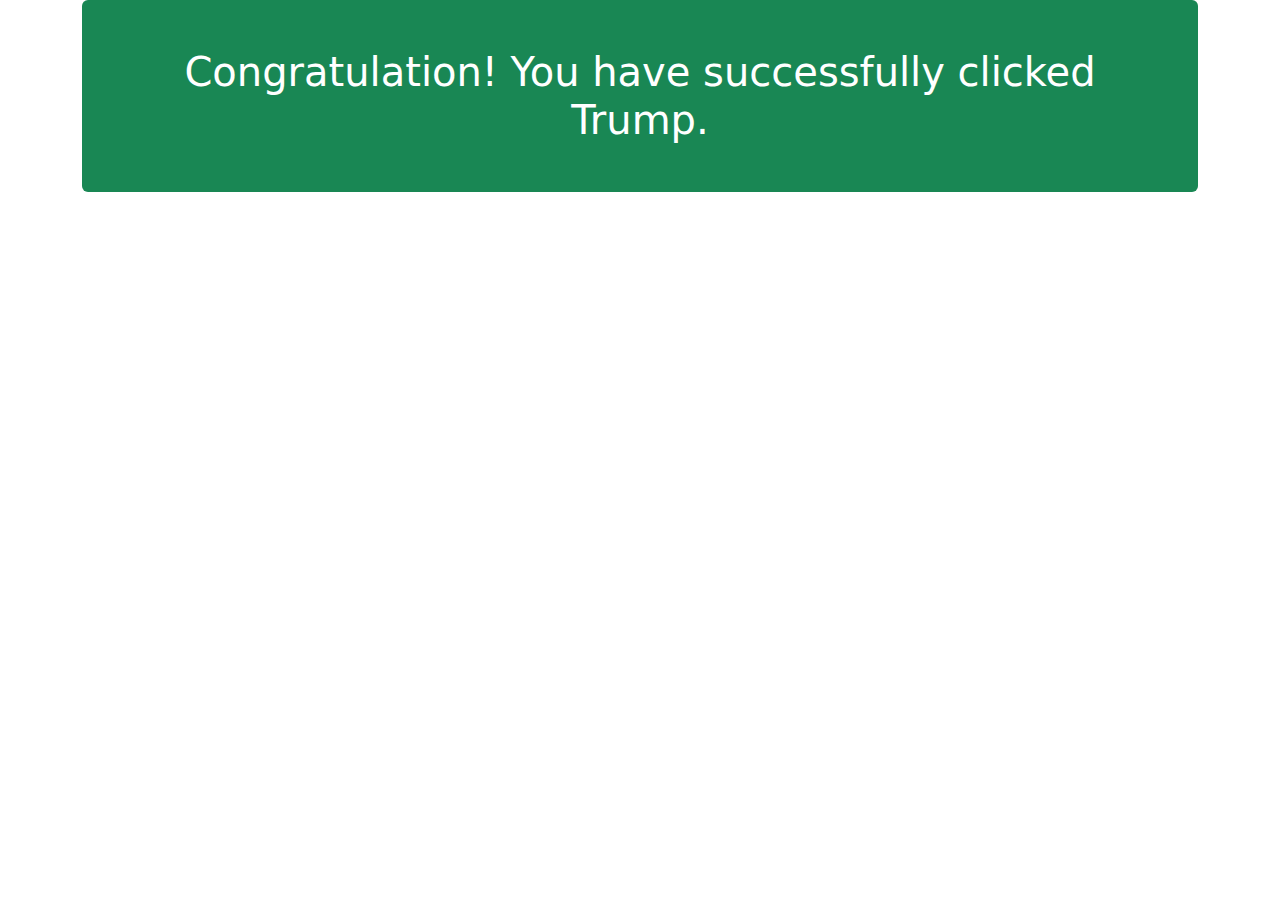
<file: successful.html>
<!DOCTYPE html>
<html lang="en">
<head>
    <meta charset="UTF-8">
    <meta name="viewport" content="width=device-width, initial-scale=1.0">
    <title>Custom CAPTCHA</title>
    <link href="https://cdn.jsdelivr.net/npm/bootstrap@5.3.3/dist/css/bootstrap.min.css" rel="stylesheet" integrity="sha384-QWTKZyjpPEjISv5WaRU9OFeRpok6YctnYmDr5pNlyT2bRjXh0JMhjY6hW+ALEwIH" crossorigin="anonymous">
    <link rel="stylesheet" href="style.css">
</head>
<body>
    <div id="captcha-container">

       <div class="container">
        <div class="row">
            <div class="col-lg-12">
                <h1 class="text-white text-center bg-success p-5 rounded">Congratulation! You have successfully clicked Trump.</h1>
            </div>
        </div>
       </div>
        
        
    </div>
    <script src="main.js"></script>
</body>
</html>
</file>
<file: style.css>
#captcha-container {
    margin-top: 0px;
}
#captcha-container h2{
    color: #fff;
    margin-top: 10px;
    font-size: 36px;
}
#captcha-container h5 {
    color: #fff;
    margin: 20px 0;
    font-size: 18px;

}
div#images-container {
    display: grid;
    grid-template-columns: repeat(3, auto) ;
    grid-gap: 0;
    width: 400px;
    background-color: #fafafa;
    box-shadow: 9px 3px 5px #DDD;
    box-shadow: 9px 6px 5px #fff;
    grid-column-gap: 0;
}
div#images-container img{
    box-shadow: 8px 5px 3px #fff;
    margin: 3px;
    padding: 0px;
}
.imgCenter {
    display: flex;
    justify-content: center;
}
.selected{
    opacity: 0.4;
}
.captcha-button{
    padding-bottom: 90px;
    padding-top: 20px;
}
</file>
